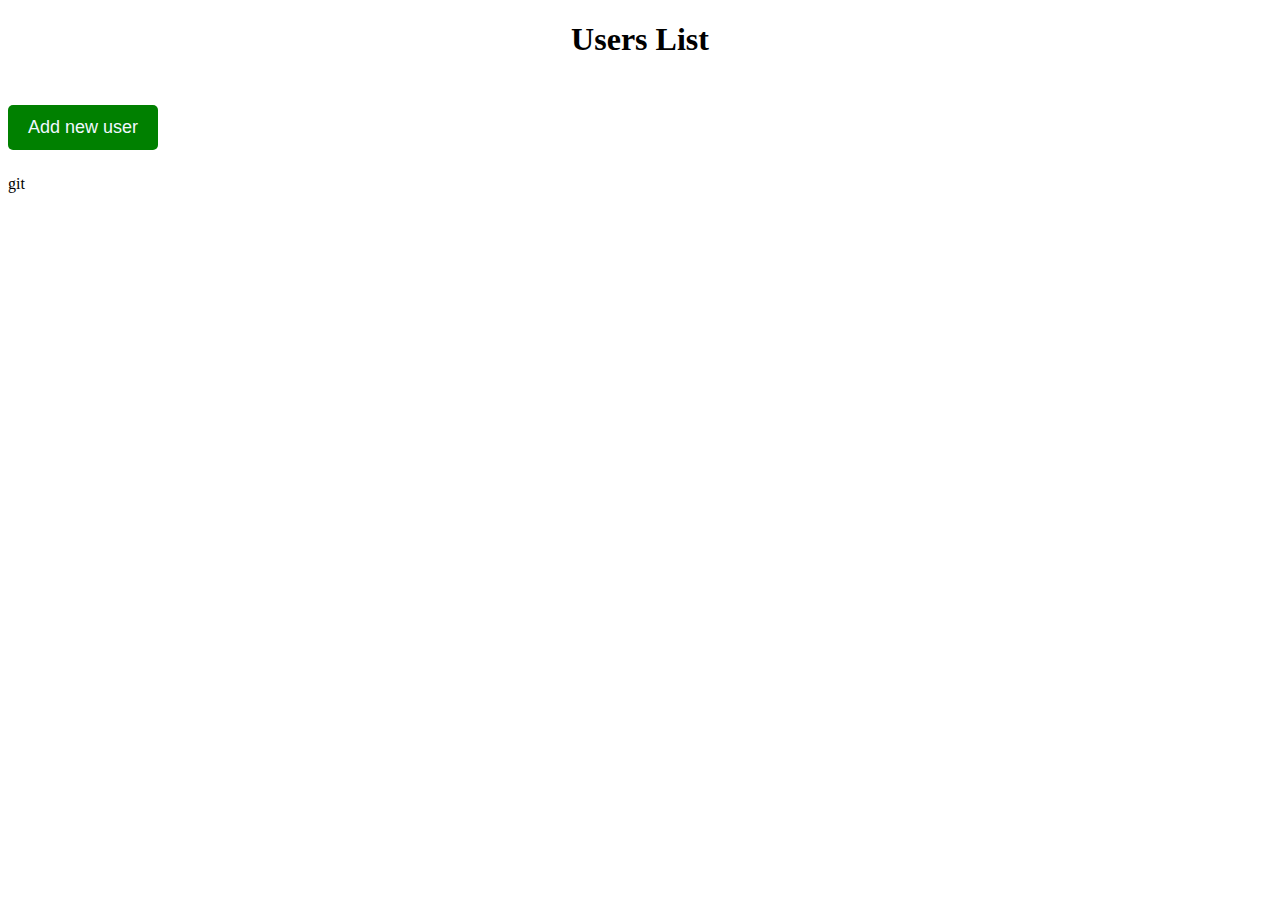
<file: index.html>
<!DOCTYPE html>
<html lang="en">
<head>
    <meta charset="UTF-8">
    <meta http-equiv="X-UA-Compatible" content="IE=edge">
    <meta name="viewport" content="width=device-width, initial-scale=1.0">
    <title>Document</title>
    <link rel="stylesheet" href="style.css">
</head>
<body>
    <h1 class="user-list">Users List</h1>   
    <a href="new-user.html"> <button class="new-user">Add new user</button></a>
    <div id="users">

    </div>git
    
    <script src="index.js"></script>
</body>
</html>
</file>
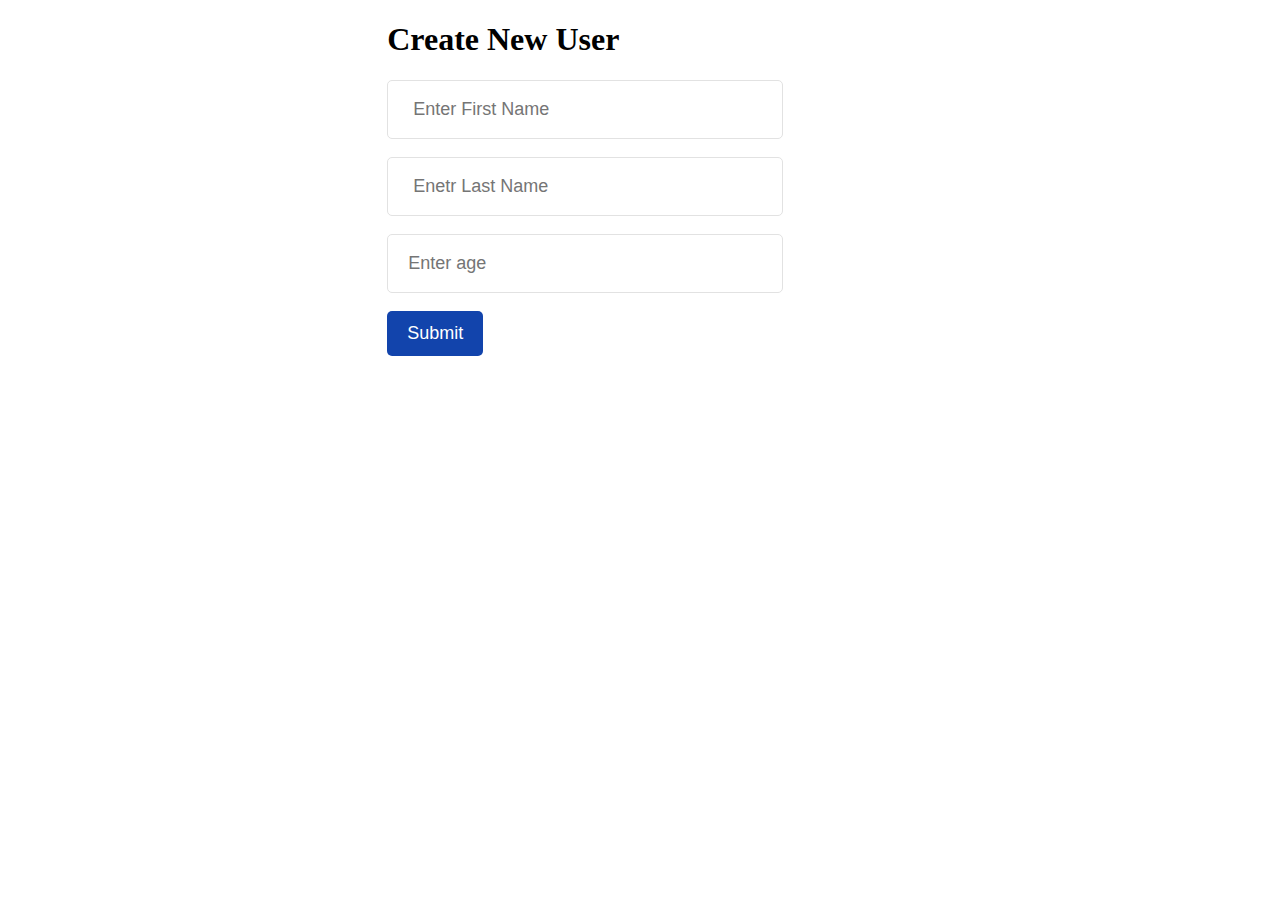
<file: new-user.html>
<!DOCTYPE html>
<html lang="en">
<head>
    <meta charset="UTF-8">
    <meta name="viewport" content="width=device-width, initial-scale=1.0">
    <title>Registration Form</title>
    <link rel="stylesheet" href="new-user.css">
</head>
<body>
    <form class="form" id="form">
        <h1>Create New User</h1>
        <input placeholder=" Enter First Name" type="text"  id="first-name" required>
        <br>
        <br>
        <input placeholder=" Enetr Last Name" type="text"  id="last-name" required>
        <br>
        <br>
        <input placeholder="Enter age" type="number"  id="age" required>
        <br>
        <br>
        <button type="submit">Submit</button>
        <p id="success"></p>

    </form>
    <script src="new-user.js"></script>
</body>
</html>
</file>
<file: style.css>
#users{
    display: flex;
    flex-wrap: wrap;
    justify-content: space-evenly;

}
.people{
    border: solid rgb(13, 113, 180);
    border-radius: 10px;
    margin-bottom: 2%;
    text-align: center;
}
.user-list{
    text-align: center;
}
.new-user{
    border: none;
    outline: none;
    padding: 12px 20px;
    font-size: 18px;
    margin: 2% 0;
    border-radius: 5px;
    background-color: green;
    color: aliceblue;
    cursor: pointer;
}
</file>
<file: new-user.css>
.form{
    margin: 0 auto;
    width: 40%;
    /* border: solid green; */
}
.form > input{
    padding: 18px 20px;
    border: solid 1px  #E2E2E2;
    border-radius: 5px;
    width: 70%;
    font-size: 18px;
    color: rgb(90, 82, 82);
}
.form >button{
    border: none;
    outline: none;
    background-color:#1244ac;
    padding: 12px 20px;
    border-radius: 5px;
    color: #FFFFFF;
    font-size: 18px;
}
/* .form{
    margin: 0 auto;
    width: 40%;
    

}
.form > input{
    padding: 18px 20px;
    border: solid 1px white;
    border-radius: 5px;
    width: 70%;
    font-size: 18px;
    color: #716f6f;


}
.form > button {
    border: none;
    outline: none;
    background-color: #124acc;
    padding: 12 20px;
    border-radius: 5px;
    color: white;
    font-size: 18px;
    
} */
</file>
